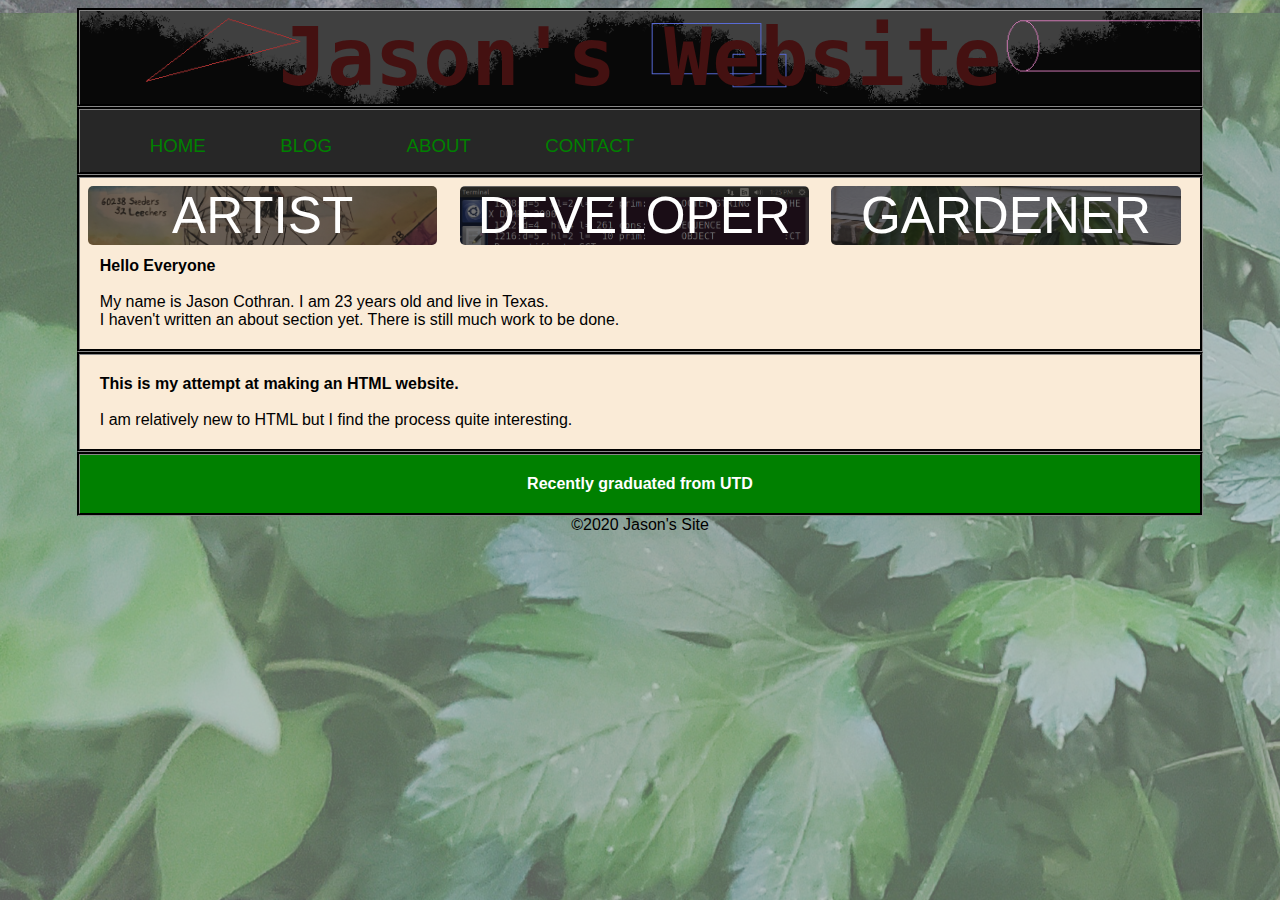
<file: index.html>
<!doctype HTML>
<html lang="en">

<head>
    <title>Jason's Webpage</title>
    <link rel="shortcut icon" type="image/x-icon" href="images/favicon_draft.png" />
    <link href="main.css" rel="stylesheet" type="text/css" />

    <meta charset="UTF-8">
    <meta http-equiv="X-UA-Compatible" content="IE=edge">
    <meta name="viewport" content="width=device-width, initial-scale=1.0">
</head>

<body>
    <h1 id="banner">
        Jason's Website
    </h1>
    <header>
        <nav>
            <ul class="navigation">
                <li><a href="#">Home</a></li>
                <li><a href="#">Blog</a></li>
                <li><a href="#">About</a></li>
                <li><a href="mailto:jdc160130@utdallas.edu">Contact</a></li>
            </ul>
        </nav>
    </header>
    <div class="row">
        <div class="col" id="art"><a class="home" id="link" href="art_page.html"
                style="text-decoration: none;">Artist</a>
        </div>
        <div class="col" id="dev"><a id="link" href="proj_page.html" style="text-decoration: none;">Developer</a>
        </div>
        <div class="col"><a id="link" href="garden.html" style="text-decoration: none;">Gardener</a>
        </div>
    </div>
    <p id="normal">
        <strong>Hello Everyone</strong> <br><br>
        My name is Jason Cothran. I am 23 years old and live in Texas. <br>
        I haven't written an about section yet. There is still much work to be done.
    </p>
    <p id="normal">
        <strong>This is my attempt at making an HTML website.</strong> <br><br>
        I am relatively new to HTML but I find the process quite interesting.
    </p>
    <p id="special" class="box">
        <strong>Recently graduated from UTD</strong> <br>

    </p>

</body>
<footer style="overflow: auto;" class="footer"> ©2020 Jason's Site </footer>

</html>
</file>
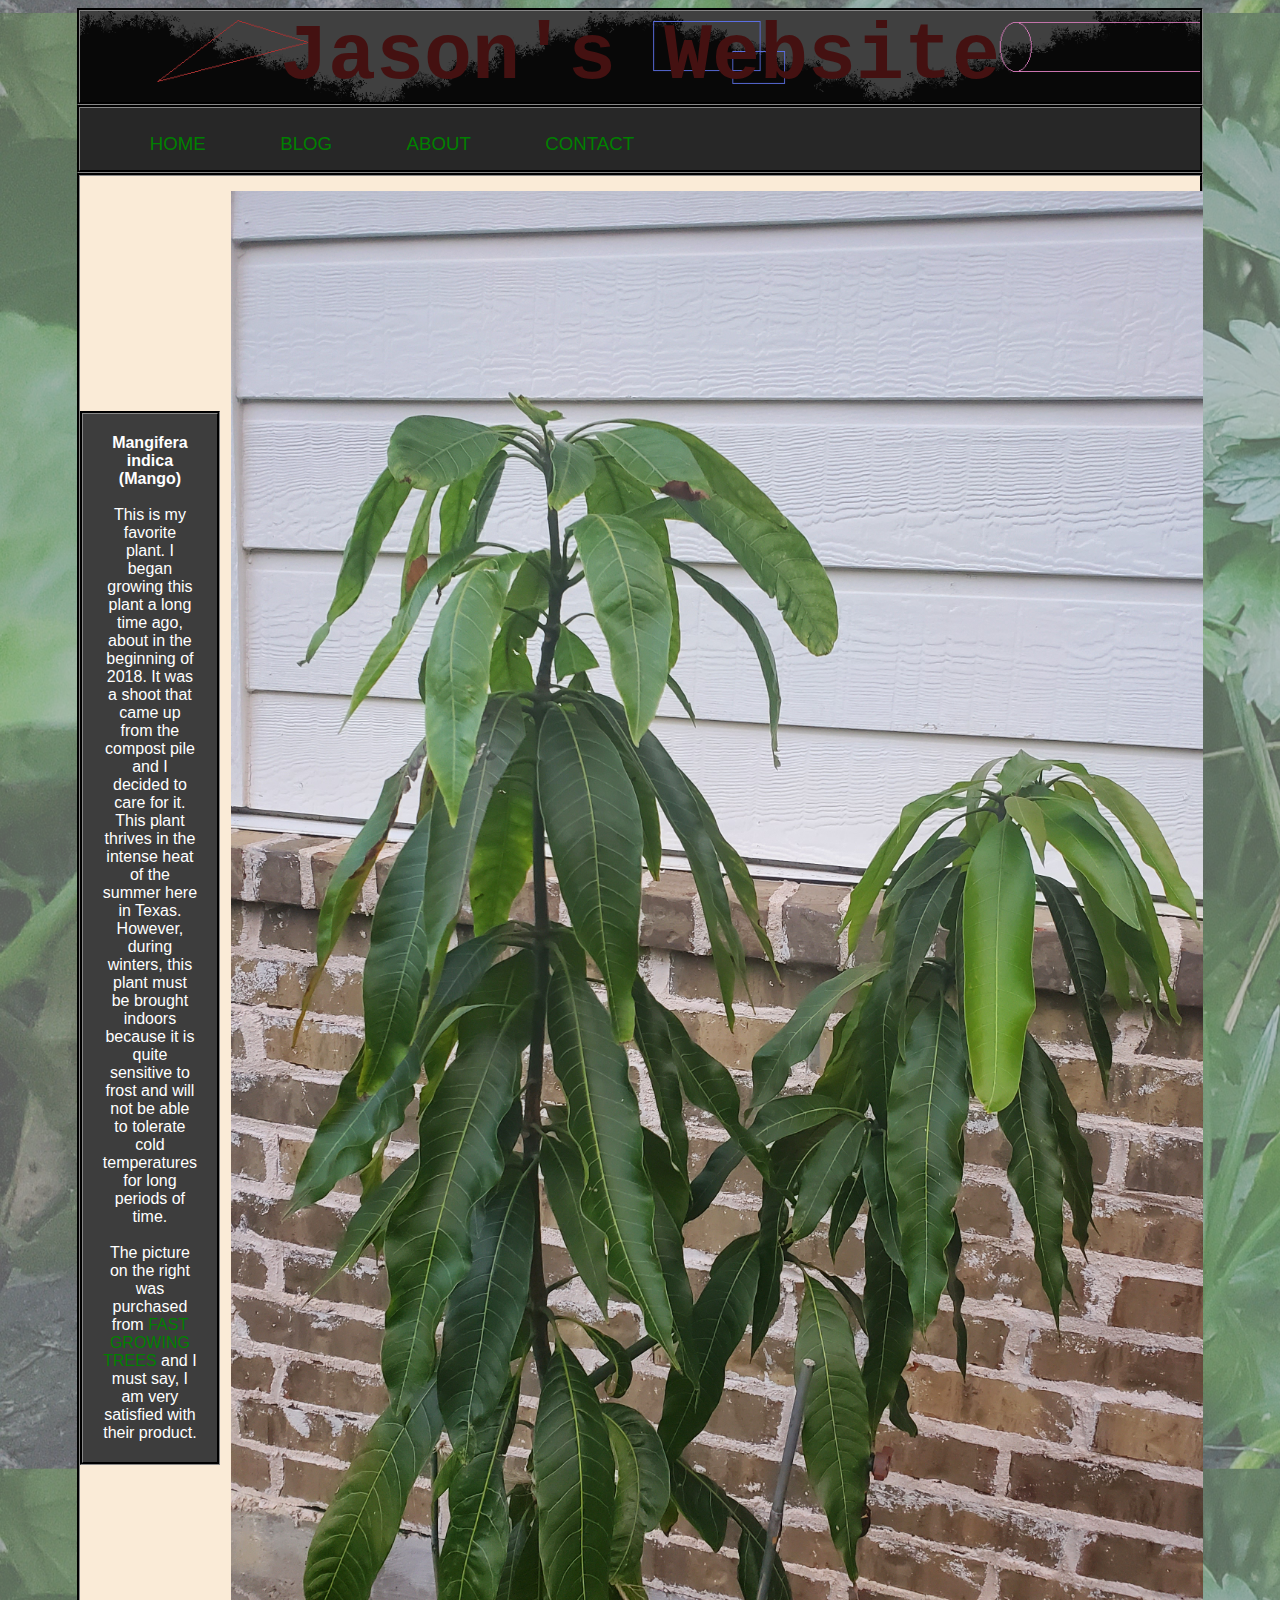
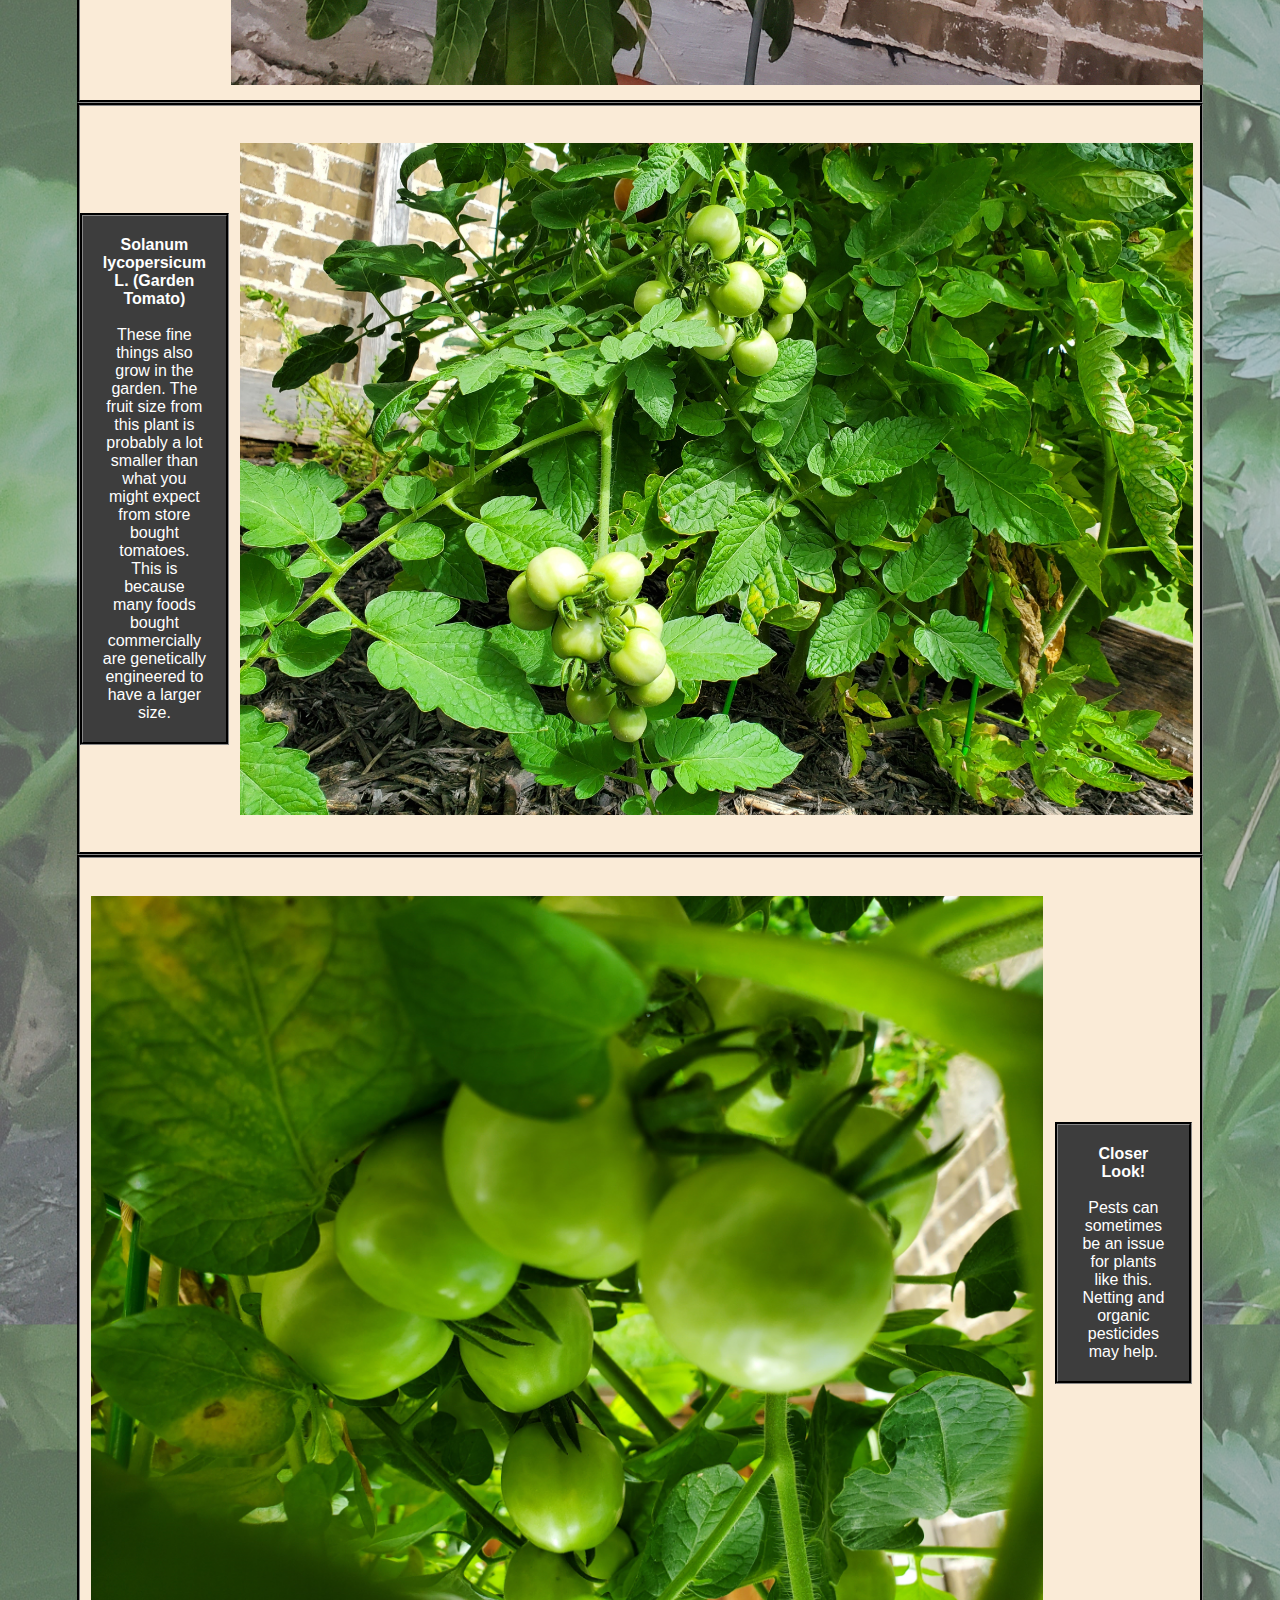
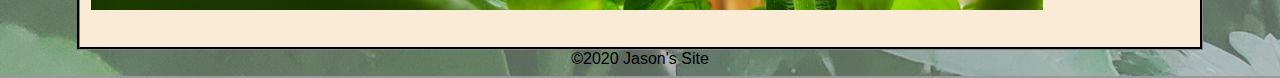
<file: garden.html>
<!DOCTYPE HTML>
<html lang="en">

<head>
    <meta charset="UTF-8">
    <meta http-equiv="X-UA-Compatible" content="IE=edge">
    <meta name="viewport" content="width=device-width, initial-scale=1.0">
    <title>Jason's Webpage</title>
    <link rel="shortcut icon" type="image/x-icon" href="images/favicon_draft.png" />
    <link href="main.css" rel="stylesheet" type="text/css" />
    <style>
        ol {
            text-align: center;
        }
    </style>
</head>

<body style="overflow: hidden;">
    <h1 id="banner">Jason's Website</h1>
    <header>
        <nav>
            <ul class="navigation">
                <li><a href="index.html">Home</a></li>
                <li><a href="#">Blog</a></li>
                <li><a href="#">About</a></li>
                <li><a href="mailto:jdc160130@utdallas.edu">Contact</a></li>
            </ul>
        </nav>
    </header>
    <div class="aligned" style="clear: both; overflow: visible;">
        <!--First picture and description-->
        <p style="margin:auto">
            <strong>Mangifera indica (Mango)</strong><br><br>
            This is my favorite plant.
            I began growing this plant a long time ago, about
            in the beginning of 2018. It was a shoot that came
            up from the compost pile and I decided to care for it.
            This plant thrives in the intense heat of the summer here in Texas.
            However, during winters, this plant must be brought indoors because
            it is quite sensitive to frost and will not be able to
            tolerate cold temperatures for long periods of time.<br><br>
            The picture on the right was purchased from <a href="https://www.fast-growing-trees.com/">Fast Growing
                Trees</a>
            and I must say, I am very satisfied with their product.

        </p>
        <img src="images/mango.jpg" class="gallery" alt="Mangos!" style="margin-right: 8px;">
        <img src="images/mango2.jpg" class="gallery" alt="Mangos!" style="margin-right: 8px;">
    </div>
    <div class="aligned" style="clear: both; overflow: visible;">
        <!--Second picture and description-->
        <p style="margin: auto;">
            <strong>Solanum lycopersicum L. (Garden Tomato)</strong><br><br>
            These fine things also grow in the garden. The fruit size from this plant
            is probably a lot smaller than what you might expect from store bought tomatoes.
            This is because many foods bought commercially are genetically engineered to have
            a larger size.<br>

        </p>
        <img src="images/tomato.jpg" style="vertical-align: left; overflow-wrap: normal; margin-left: 1%;
        margin-right: auto; width: 85%; height: 80%; padding-top: 2%;padding-bottom: 2%; padding-right: 1%;"
            alt="Mangos!" class="gallery">
    </div>
    <div class="aligned" style="clear: both; overflow: visible;">
        <img src="images/tomato2.jpg" style="vertical-align: left; overflow-wrap: normal; margin-left: 1%;
        margin-right: auto; width: 85%; height: 80%; padding-top: 2%;padding-bottom: 2%; padding-right: 1%;"
            alt="Mangos!" class="gallery">
        <p style="margin-right: 8px;">
            <strong>Closer Look!</strong><br><br>
            Pests can sometimes be an issue for plants like this. Netting and organic pesticides may help.<br>
        </p>
    </div>
</body>

</html>
<footer class="footer"> ©2020 Jason's Site </footer>
</file>
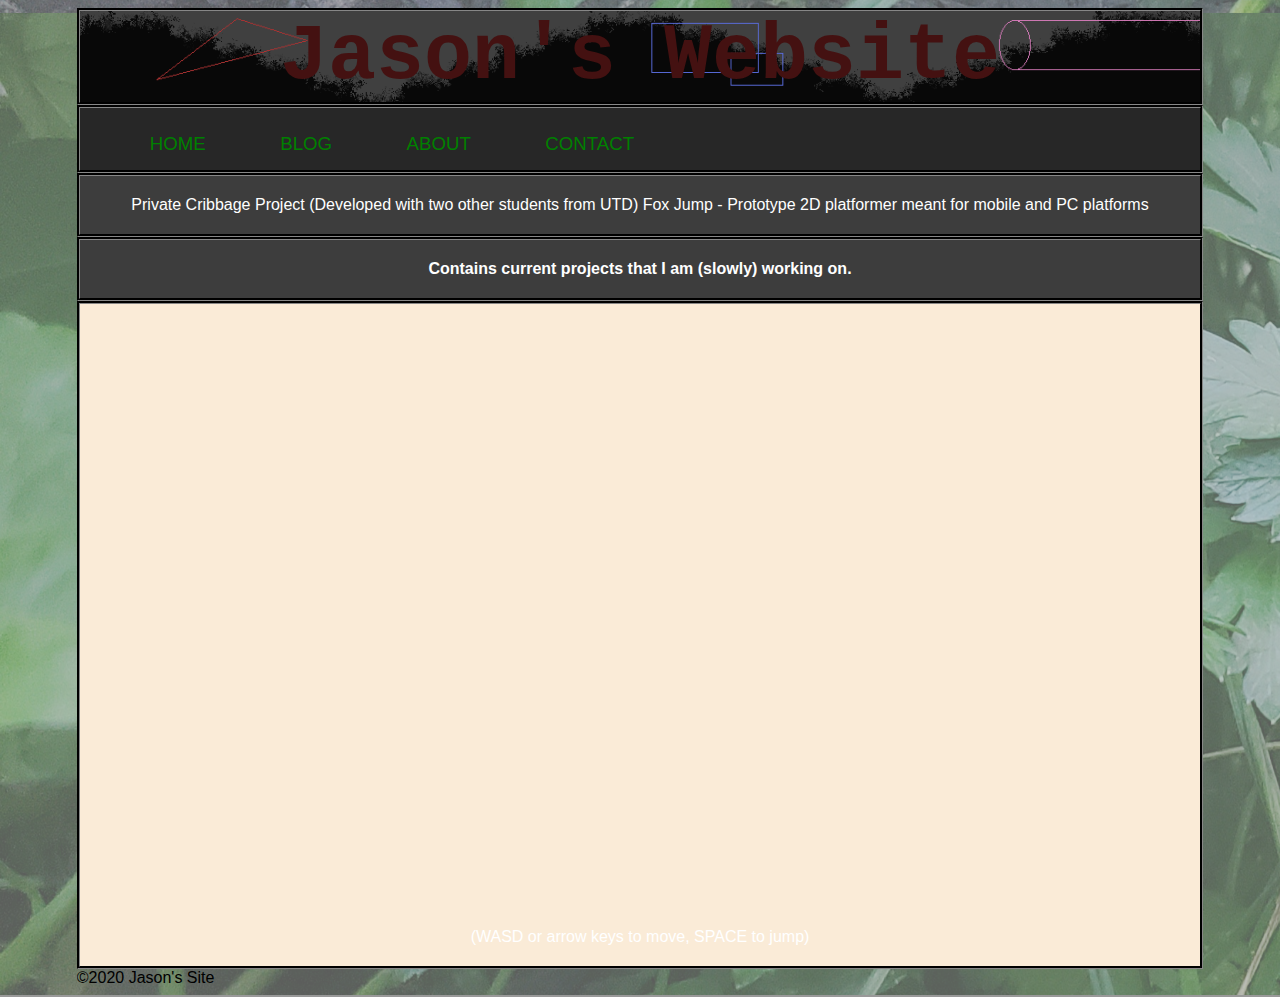
<file: proj_page.html>
<!doctype html>
<html lang="en">

<head>
    <title>Jason's Webpage</title>
    <link rel="shortcut icon" type="image/x-icon" href="images/favicon_draft.png" />
    <link href="main.css" rel="stylesheet" type="text/css" />
    <style>
        p {
            text-align: center;
        }
    </style>
    <meta charset="UTF-8">
    <meta http-equiv="X-UA-Compatible" content="IE=edge">
    <meta name="viewport" content="width=device-width, initial-scale=1.0">
</head>

<body>
    <h1 id="banner">
        Jason's Website
    </h1>
    <header>
        <nav>
            <ul class="navigation">
                <li><a href="index.html">Home</a></li>
                <li><a href="#">Blog</a></li>
                <li><a href="#">About</a></li>
                <li><a href="mailto:jdc160130@utdallas.edu">Contact</a></li>
            </ul>
        </nav>
    </header>
    <p>
        Private Cribbage Project (Developed with two other students from UTD)
        Fox Jump - Prototype 2D platformer meant for mobile and PC platforms
    </p>

    <p>
        <strong>Contains current projects that I am (slowly) working on. </strong> <br>
    </p>

    <p class="box">
        <iframe src="https://i.simmer.io/@FoxyGrandpa/foxjumpv2-1" style="width: 100%;height:600px;border:0;"
            title="Video Game"></iframe>
        <br>
        (WASD or arrow keys to move, SPACE to jump)
        </br>
    </p>

</body>

</html>

<footer> ©2020 Jason's Site </footer>
</file>
<file: main.css>
body {
    background: #999;
    background-image: url(images/parsley.jpg);
    background-size: 200%;
    background-blend-mode: soft-light;
    background-position-y: 1vw;
    background-position-x: 0vw;
    font-family: 'Franklin Gothic Medium', 'Arial Narrow', Arial, sans-serifl;
    overflow: auto;
}

.heading {
    width: 900px;
    height: 250px;
    margin: auto;
    position: absolute;
    top: 0px;
    bottom: 0px;
    right: 0px;
    left: 0px;
}

.title1 {
    display: block;
    text-align: center;
    color: white;
    font-size: 60pt;
    font-family: big john;
}

#banner {
    background-image: url(images/Banner.gif);
    background-position-x: center;
    background-position-y: 40%;
    background-repeat: no-repeat;
    background-size: cover;
    overflow: auto;
    height: auto;
    width: auto;
}

ol {
    display: block;
    text-align: left;
    background-color: antiquewhite;
    margin-left: 10%;
    margin-right: 10%;
}

h2,
p {
    padding: 0px 25px;
    color: rgb(68, 17, 17);
    border: #333;
    margin: auto;
    text-align: center;
    border-style: groove;
    font-family: 'Franklin Gothic Medium', 'Arial Narrow', Arial, sans-serifl;
}

h1 {
    padding: 0px 25px;
    color: rgb(68, 17, 17);
    border: #333;
    margin: auto;
    text-align: center;
    font-size: 60pt;
    font-family: monospace;
    border-style: groove;
}

a {
    color: green;
    list-style: none;
    text-decoration: none;
    text-transform: uppercase;
}

p {
    background: rgb(61, 61, 61);
    color: white;
    padding: 20px;
}

#normal,
ol,
ul {
    display: block;
    text-align: left;
    background-color: antiquewhite;
    background: antiquewhite;
    margin: auto;
    color: black;
    border: #333;
    border-style: groove;
}

li {
    display: block;
    text-align: left;
    background-color: antiquewhite;
    margin: auto;
    color: black;
}

#des {
    color: black;
    background-color: antiquewhite;
    margin-left: 0;
    width: 30%;
    overflow: auto;
}

.secondary {
    background: black;
    color: rgb(255, 73, 73);
}

#special {
    background: green;
    color: white;
    margin: auto;
}

#link {
    color: white;
}

body {
    margin-left: 6%;
    margin-right: 6%;
}

header {
    background: rgb(39, 39, 39);
    color: white;
    margin: 0%;
    padding: 0%;
    text-align: center;
}

nav {
    list-style: none;
    text-decoration: none;
    text-transform: uppercase;
    position: relative;
}

li {
    display: inline-block;
    margin-left: 70px;
    font-size: 1.5vw;
    background: rgb(39, 39, 39);
    color: rgb(66, 151, 66);
    text-align: center;
    font-size: 14pt;
    position: relative;
    padding-top: 25px;
    padding-bottom: 15px;
}

.footer {
    text-align: center;
    margin: auto;
    font-size: 12pt;
}

.aligned {
    display: flex;
    align-items: center;
    background: antiquewhite;
    border: #333;
    border-style: groove;
}

#dev {
    background-image: url(images/developer.png);
}

#art {
    background-image: url(images/ship_crop.jpg);
    background-position: center;
}

.col {
    background: #333;
    background-image: url(images/mango_crop.jpg);
    background-position: auto;
    background-blend-mode: soft-light;
    background-size: 100%;
    background-origin: unset;
    margin: 1%;
    float: left;
    width: 31%;
    font-size: 4vw;
    text-align: center;
    border-radius: 5px;
    font-family: 'Ubuntu', sans-serif;
    color: white;
}

html {
    overflow: auto;
}

.box {
    overflow: hidden;
    display: block;
    background: antiquewhite;
}

footer {
    clear: both;
}

.gallery {
    font-size: 12pt;
    font-family: 'Franklin Gothic Medium', 'Arial Narrow', Arial, sans-serifl;
    margin-left: 1%;
    width: 100%;
    margin-top: 15px;
    margin-bottom: 15px;
}

.navigation {
    background: rgb(39, 39, 39);
    padding-left: 0%;
    padding-right: 0%;
    overflow: hidden;
    position: relative;
}

.shrinkToFit {
    display: inline-block;
    width: 40%;
    height: 40%;
    margin: 2%;
    vertical-align: middle;
    border: #333;
    border-width: 5px;
    border-style: inherit;
}

nav a:hover {
    color: black;
}

nav a::before {
    content: '';
    display: block;
    height: 8px;
    width: 0%;
    background-color: green;
    position: absolute;
    top: 0;
    transition: all ease-in-out 200ms;
}

nav a:hover::before {
    width: 100%;
}

@media (max-width: 1050px) {
    /*for smaller screens*/
    #banner {
        max-width: 100%;
        font-family: 'Franklin Gothic Medium', 'Arial Narrow', Arial, sans-serifl;
        color: rgb(68, 17, 17);
        font-size: 6vw;
    }
    body,
    p,
    .aligned {
        /* display:block is saying 'hey, put every element on it's own line!' 
      when we were on desktop, we wanted columns. On mobile, columns are too 
      small. */
        display: block;
        max-width: 100%;
        font-size: 15px;
        color: var(--font-color);
        text-align: center;
        padding: 15px;
    }
    .shrinkToFit {
        width: 75%;
        height: 75%;
    }
    header {
        max-width: 100%;
        font-size: 1vw;
        text-align: left;
        margin: auto;
        overflow: hidden;
    }
    .navigation {
        display: block;
        background: rgb(39, 39, 39);
        font-size: 1vw;
        padding-left: 0%;
        padding-right: 0%;
        overflow: hidden;
        list-style: none;
        max-width: 100%;
        width: 100%;
    }
    #art,
    #dev,
    .col {
        display: block;
        width: 80%;
        height: 10vw;
        margin-left: 10%;
        margin-right: 10%;
        margin-top: 8px;
        font-size: 8vw;
        margin-bottom: 4px;
        position: relative;
        display: flex;
        align-items: center;
        justify-content: center;
    }
    .gallery {
        display: block;
        max-width: 100%;
        text-align: left;
        padding: 15px;
        font-size: 12pt;
        font-family: 'Franklin Gothic Medium', 'Arial Narrow', Arial, sans-serifl;
        margin-right: 1%;
        margin-left: 1%;
        width: 85%;
        margin-top: 15px;
        margin-bottom: 15px;
        overflow: visible;
    }
    .home,
    #row {
        position: relative;
        display: flex;
        align-items: center;
        justify-content: center;
    }
    ol,
    p {
        max-width: 100%;
        font-size: 12pt;
        padding: 5px;
    }
    li {
        max-width: 100%;
        width: 100%;
        margin-left: 5%;
        font-size: small;
        padding: 2%;
        text-align: left;
    }
}
</file>
